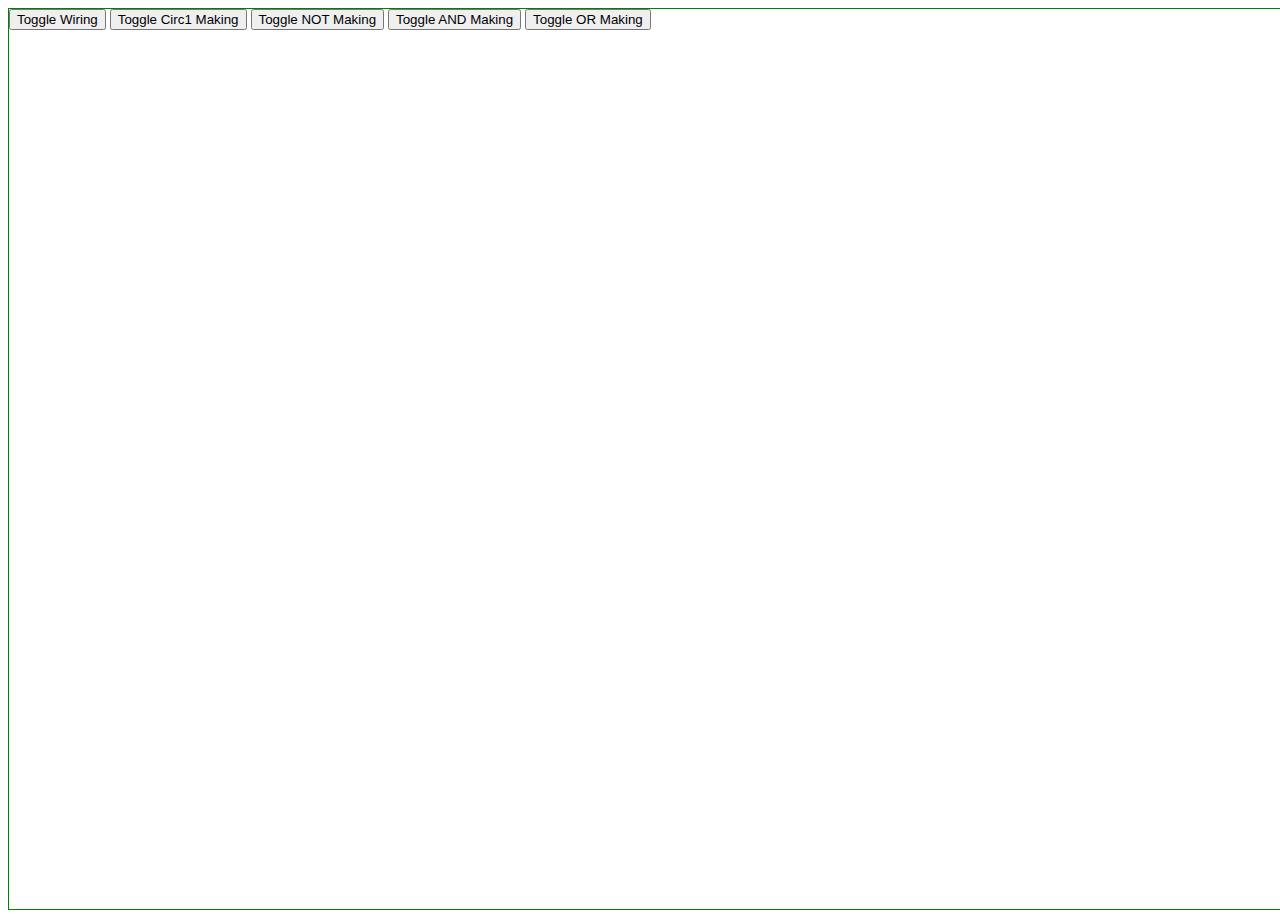
<file: index.html>
<!DOCTYPE html>
<html>
<head>
<title>Logic02 Mechanics</title>
<meta charset="utf-8">
<link rel="stylesheet" href="con1.css">
<style type="text/css" src="con1.css"></style><style>

</style>
<script src="jquery.js" type="text/javascript"></script>
<script src="gates.js" type="text/javascript"></script>
</head>
<body>
<div id = "shp" >
</div>
<button id="woggle" value="Toggle Wiring" onclick="wire_toggle()">Toggle Wiring</button>
<button id="circ_tog" value ="Toggle Circ1 Making" onclick = "circ_tog()">Toggle Circ1 Making</button>
<button id="not" value ="Toggle Not Making" onclick = "not_tog()">Toggle NOT Making</button>
<button id="not02" value ="Toggle AND Making" onclick = "and_tog()">Toggle AND Making</button>
<button id="or" value="Toggle OR Making" onclick="or_tog()">Toggle OR Making</button>
</body>
</html>
</file>
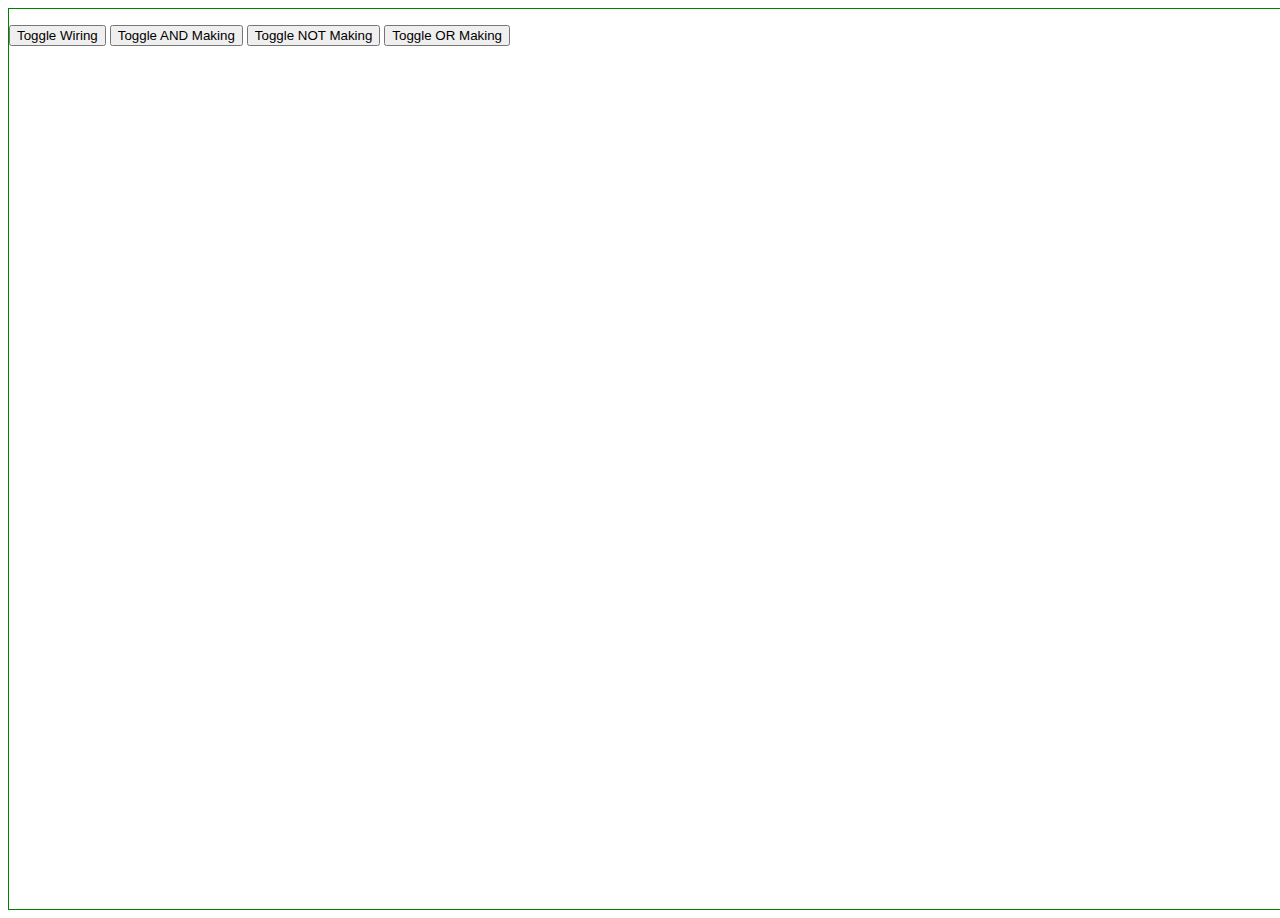
<file: ref.html>
<!DOCTYPE html>
<html>
<head>
<title>Connection Mechanics Iteration 2</title>
<meta charset="utf-8">
<link rel="stylesheet" href="con1.css">
<style type="text/css" src="con1.css"></style><style>

</style>
<script src="http://ajax.googleapis.com/ajax/libs/jquery/1.8.0/jquery.min.js" type="text/javascript"></script>
<script type="text/javascript">
window.onload=init;

function init(){



}


function toggle(){               //this turns on and off the old fashioned wire-making function. I will adapt this to the new array of gate-making buttons.
    if (wt%2==0){
        $("#shp").attr("onmousedown", "line_e(event)");
    }

    if (wt%2!=0){
        $("#shp").attr("onmousedown", "");
    }

    wt++;

}

function circ_tog(){               //this turns on and off the simple Circ1 making function. I will adapt this to the new array of gate-making buttons.
    if (wt%2==0){
        $("#shp").attr("onmousedown", "circ_e(event)");
    }

    if (wt%2!=0){
        $("#shp").attr("onmousedown", "");
    }

    wt++;

}

function not_tog(){               //this turns on and off the NOT making function. I will adapt this to the new array of gate-making buttons.
    if (wt%2==0){
        $("#shp").attr("onmousedown", "not_e(event)");
    }

    if (wt%2!=0){
        $("#shp").attr("onmousedown", "");
    }

    wt++;

}

function and_tog(){               //this turns on and off AND making function. I will adapt this to the new array of gate-making buttons.
    if (wt%2==0){
        $("#shp").attr("onmousedown", "and_e(event)");
    }

    if (wt%2!=0){
        $("#shp").attr("onmousedown", "");
    }

    wt++;

}

function or_tog(){               //this turns on and off AND making function. I will adapt this to the new array of gate-making buttons.
    if (wt%2==0){
        $("#shp").attr("onmousedown", "or_e(event)");
    }

    if (wt%2!=0){
        $("#shp").attr("onmousedown", "");
    }

    wt++;

}
var Circ1 = function(x,y,r,state,id){
    this.x = x;
    this.y =y;
    this.r = r;
    this.fill = "red";
    this.id = id;
    this.out_state = 0;
    this.state = state;
    this.inputs = [];
    this.outputs = [];
    this.body ="" ;

    this.hand = function() {
        bin.push(this);
    };

    this.connect = function(gate, gate_put){   //tells one gate to listen to the output of another
        gate_put.push(gate);
        this.bod();
    };

    this.disconnect = function(gate, gate_put){
        gate_put.splice(gate_put.indexOf(gate), 1);

        this.bod();
    };



    this.recieve = function (state) {
        this.state = state;
        this.bod();
        this.transmit(state);
    };

    this.transmit= function(state){
        for (var i=0; i<this.outputs.length;i++) {
            this.outputs[i].recieve(state);
            this.bod();
        }
    };


    this.bod = function () {                       //this is the method that creates the body of the circle object.
        if (this.state == 0){                      // this if statement sets fill to blue if the state property is "0"'
            this.fill = "blue";
            this.out_state = 0;
        }

        if (this.state==2){                       // this if statement sets the fill to red if the state property is 1
            this.fill="green";
            this.out_state = 2;
        }


        if (this.state==1){                       // this if statement sets the fill to red if the state property is 1
            this.fill="red";
            this.out_state = 1;
        }

        this.body = "<circle cx=\"" + this.x + "\" cy=\"" + this.y + "\" r=\"" + this.r + "\" fill=\"" +  this.fill + "\" id=\"" + this.id + "\" class=\"put\"     />";



        tell();
    };

    this.make = function(){
        this.bod()
        col.push(this);

        tell();
    };



}                          // this is the prototypical object (not literally). It receives 1 and outs 1, in 0 out 0. 0 = blue, 1 = red.

var Not  = function(x,y,r,state,id){
    this.x = x;
    this.y =y;
    this.r = r;
    this.fill = "red";
    this.id = id;
    this.out_state = 0;
    this.state = state;
    this.inputs = [];
    this.outputs = [];
    this.body ="" ;

    this.hand = function() {
        bin.push(this);
    };

    this.connect = function(gate, gate_put){   //tells one gate to listen to the output of another
        gate_put.push(gate);
        this.bod();
    };

    this.disconnect = function(gate, gate_put){
        gate_put.splice(gate_put.indexOf(gate), 1);

        this.bod();
    };



    this.receive = function (state) {
        var temp  = state;
        if(temp == 0){
            this.state = 1;
        }

        if (temp == 1){
            this.state = 0;
        }
        this.bod();

        this.transmit(this.state);
    };

    this.transmit= function(state){
        for (var i=0; i<this.outputs.length;i++) {
            this.outputs[i].receive(state);
            this.bod();
        }
    };


    this.bod = function () {                       //this is the method that creates the body of the circle object.
        if (this.state == 0){                      // this if statement sets fill to blue if the state property is "0"'
            this.fill = "blue";
            this.out_state = 0;
        }

        if (this.state==2){                       // this if statement sets the fill to red if the state property is 1
            this.fill="green";
            this.out_state = 2;
        }


        if (this.state==1){                       // this if statement sets the fill to red if the state property is 1
            this.fill="red";
            this.out_state = 1;
        }

        this.body = "<circle cx=\"" + this.x + "\" cy=\"" + this.y + "\" r=\"" + this.r + "\" fill=\"" +  this.fill + "\" id=\"" + this.id + "\" class=\"put\"     />";



        tell();
    };

    this.make = function(){
        this.bod()
        col.push(this);

        tell();
    };



}                          // this is the object constructor for the NOT gate. In 0, out 1. In 1, out 0. 1 = red, 0 = blue.

var And = function(x,y,r,state,id){                              // This is the object constructor for the AND gate. i
    this.x = x;
    this.y =y;
    this.r = r;
    this.fill = "red";
    this.id = id;
    this.instate1 ;
    this.instate2  ;
    this.out_state = 0;
    this.state = state;
    // this.pos = col.length;
    this.inputs = [];
    this.outputs = [];
    this.body ="" ;

    this.connect = function(gate, gate_put){   //tells one gate to listen to the output of another
        gate_put.push(gate);
        this.bod();
    };

    this.disconnect = function(gate, gate_put){
        gate_put.splice(gate_put.indexOf(gate), 1);
        this.bod();
    };

    this.recieve = function (state) {

        if (!this.instate1  && !this.instate2){
            this.instate1 = state;
        }
        else if (this.instate1 && !this.instate2){
            this.instate2 = state;
        }
        else{

            if(state == 0){
                if(this.instate1 ==0 && this.instate2 ==1){
                    this.instate2 = 0;
                }
                else if(this.instate1 ==1 && this.instate2 ==0){
                    this.instate1 =0;
                }

                else {
                    this.instate1 =0;
                }
            }

            if (state ==1){
                if(this.instate1 ==0 && this.instate2 ==1){
                    this.instate1 =1;
                }
                else if (this.instate1 ==1 && this.instate2 ==0){
                    this.instate2 = 1;
                }

            }
        }

        this.bod();
        var sts = this.state;
        this.transmit(sts);
    };

    /* this.recieve = function (state) {
     this.state = state;
     this.bod();
     this.transmit(state);
     };*/
    this.transmit= function(state){
        for (var i=0; i<this.outputs.length;i++) {
            this.outputs[i].recieve(state);
            this.bod();
        }
    };


    this.bod = function () {                       //this is the method that creates the body of the circle object.
        if (this.instate1 ==1 && this.instate2 ==1){
            this.state =1;
        }

        else {
            this.state =0;
        }
        if (this.state == 0){                      // this if statement sets fill to blue if the state property is "0"
            this.fill = "blue";
            this.out_state = 0;
        }
        if (this.state==1){                       // this if statement sets the fill to red if the state property is 1
            this.fill="red";
            this.out_state = 1;
        }

        this.body = "<circle cx=\"" + this.x + "\" cy=\"" + this.y + "\" r=\"" + this.r + "\" fill=\"" +  this.fill + "\" id=\"" + this.id + "\" class = \"put\">AND</circle>";

        tell();


        //control(this); /// instead of pushing the gate to the col[], somehow alert the control that it needs to cycle through the objects and replace each body with the new body.
    };

    this.make = function(){
        this.bod()
        col.push(this);
        tell();
    };
}

var Or = function(x,y,r,state,id){                              // This is the object constructor for the AND gate. i
    this.x = x;
    this.y =y;
    this.r = r;
    this.fill = "red";
    this.id = id;
    this.instate1   ;
    this.instate2  ;
    this.out_state = 0;
    this.state = state;
    // this.pos = col.length;
    this.inputs = [];
    this.outputs = [];
    this.body ="" ;

    this.connect = function(gate, gate_put){   //tells one gate to listen to the output of another
        gate_put.push(gate);
        this.bod();
    };

    this.disconnect = function(gate, gate_put){
        gate_put.splice(gate_put.indexOf(gate), 1);
        this.bod();
    };

    this.recieve = function (state) {       // the problem is that i need to make sure that each input turns on or off one of the instates. So that a 0 input twice from the same input doesn't change both instates. One input changes only one instate to 0 or 1, not either.
        if (state == 0){
            if (!this.instate1 && !this.instate2) { // Maybe set it up so that when it receives it puts sets the value of one of the instates to the object or the state of the object that transmits it.<<skdjfdlsf
                this.instate1
            }
        }

    }

    /*
     if (!this.instate1 && !this.instate2){
     this.instate1 = state;

     }

     else if (!this.instate1 && this.instate2){
     this.instate1 = state;
     }

     else if (this.instate1 && !this.instate2) {
     this.instate2 = state;



     }
     */


    this.bod();
    var sts = this.state;
    this.transmit(sts);
};

/* this.recieve = function (state) {
 this.state = state;
 this.bod();
 this.transmit(state);
 };*/
this.transmit= function(state){
    for (var i=0; i<this.outputs.length;i++) {
        this.outputs[i].recieve(state);
        this.bod();
    }
};


this.bod = function () {
    if (this.instate1 ==1 || this.instate2 ==1){
        this.state =1;
    }

    else {
        this.state =0;
    }
    if (this.state == 0){                      // this if statement sets fill to blue if the state property is "0"
        this.fill = "blue";
        this.out_state = 0;
    }
    if (this.state==1){                       // this if statement sets the fill to red if the state property is 1
        this.fill="red";
        this.out_state = 1;
    }

    this.body = "<circle cx=\"" + this.x + "\" cy=\"" + this.y + "\" r=\"" + this.r + "\" fill=\"" +  this.fill + "\" id=\"" + this.id + "\" class = \"put\">OR</circle>";

    tell();


    //control(this); /// instead of pushing the gate to the col[], somehow alert the control that it needs to cycle through the objects and replace each body with the new body.
};

this.make = function(){
    this.bod()
    col.push(this);
    tell();
};


var cou2= 0

function Con(x1, y1, x2,y2, state, id){
    this.x1 = x1;
    this.y1 = y1;
    this.x2 = x2;
    this.y2 = y2;
    this.fill = "blue";
    this.state = 0;
    this.instate = 0;
    this.body = "";
    this.inputs = [];
    this.outputs = [];
    this.id = id;


    this.connect = function(gate, gate_put){   //tells one gate to listen to the output of another
        gate_put.push(gate);
        this.bod();
    };

    this.disconnect = function(gate, gate_put){
        gate_put.splice(gate_put.indexOf(gate), 1);
        this.bod();
    };

    this.recieve = function (state) {
        this.state = state;
        this.bod();
        this.transmit(state);
    };

    this.transmit= function(state){
        for (var i=0; i<this.outputs.length;i++) {
            this.outputs[i].recieve(state);
            this.bod();
        }
    };

    this.make = function(){
        this.bod()
        col.push(this);

        tell();
    };

    this.bod = function(){
        if (this.state ==0){
            this.fill = "blue";

        }

        if (this.state ==1){
            this.fill = "red";
        }

        this.body = "<line x1 = \"" + this.x1 + "\" y1 = \"" + this.y1 + "\" x2 = \"" + this.x2 + "\" y2 = \"" + this.y2 + "\" style=\"stroke-width: 2px; stroke: " + this.fill + "\"/>";




        tell();

    };

}         //this is the wire object constructor

col = [];                                            //this is the "master" "collection" array. It holds the objects that are displayed on the screen by the "control" function

function tell() {                                    //this is the function that updates .body html from the objects in col. It is called whenever a change is made like, "make()". Then it calls "control()" to display the changes.
    for (var i=0; i<col.length;i++){
        col[i].body = col[i].body;
    }



    control();
}

function control () {                          // this is the function that grabs the html ".body" from all the objects in the "col" array and collects them into the "circs" variable. It then pushes them into the HTML of the page, displaying the objects. the "nn()" function attaches the click handler to any new objects so they will be able to connect().
    circs = "";
    for (var i=0; i<col.length;i++){
        circs +=col[i].body;
    }

    col_list = "<svg id = \"sop\" height=\"500\" width=\"900\" style=\"border: 1px solid red;\">" + circs + "</svg>";
    var y = document.getElementById("shp");
    y.innerHTML = col_list;

    nn();


}

var ste=[];
function line_e(e){
    var cou = 0
    if (ste.length < 2){
        var cx = e.pageX - document.getElementById("shp").offsetLeft;
        var cy = e.pageY  - document.getElementById("shp").offsetTop;

        ste.push(cx);
        ste.push(cy);
    }



    else if (ste.length >= 2){

        var cx = e.pageX - document.getElementById("shp").offsetLeft;
        var cy = e.pageY - document.getElementById("shp").offsetTop;;

        ste.push(cx);
        ste.push(cy);
        var x1 = ste[0];
        var y1 = ste[1];
        var x2 = ste[2];
        var y2 = ste[3];
        var nt = cou.toString()
        var n = new Con(x1,y1, x2, y2, 0, nt);
        n.make();
        cou++;
        ste=[];
    }
}

var cou = 0

var chop=[];

function circ_e(e){


    var cx = e.pageX - document.getElementById("shp").offsetLeft;
    var cy = e.pageY  - document.getElementById("shp").offsetTop;

    chop.push(cx);
    chop.push(cy);




    var x1 = chop[0];
    var y1 = chop[1];

    var nt = String(cou)
    var n = new Circ1(x1,y1, 20, 0, "source_" + nt);
    n.make();
    cou++;
    chop=[];

}

function not_e(e){


    var cx = e.pageX - document.getElementById("shp").offsetLeft;
    var cy = e.pageY  - document.getElementById("shp").offsetTop;

    chop.push(cx);
    chop.push(cy);




    var x1 = chop[0];
    var y1 = chop[1];

    var nt = String(cou)
    var n = new Not(x1,y1, 10, 0, "source_" + nt);
    n.make();
    cou++;
    chop=[];

}

function and_e(e){


    var cx = e.pageX - document.getElementById("shp").offsetLeft;
    var cy = e.pageY  - document.getElementById("shp").offsetTop;

    chop.push(cx);
    chop.push(cy);




    var x1 = chop[0];
    var y1 = chop[1];

    var nt = String(cou)
    var n = new And(x1,y1, 40, 0, "source_" + nt);   //need to make sure that all these makers actually create unique ids
    n.make();
    cou++;
    chop=[];

}

function or_e(e){


    var cx = e.pageX - document.getElementById("shp").offsetLeft;
    var cy = e.pageY  - document.getElementById("shp").offsetTop;

    chop.push(cx);
    chop.push(cy);




    var x1 = chop[0];
    var y1 = chop[1];

    var nt = String(cou)
    var n = new Or(x1,y1, 40, 0, "source_" + nt);
    n.make();
    cou++;
    chop=[];

}
var cou = 0;
function nn() {
    $(document).ready(function(){            // this is the connector that lets you click on a gate to connect it to another gate
        var $col = $(col);
        $(".put").on("click", function(event){
            evt = event.target;
            if (bin.length < 2){  // bin is the "hopper" that holds the two objects to be connected, this test makes sure that there are enough objects to participate in the "connect" method.
                for (var i = 0; i<col.length;i++){ // this gets the object associated with an id by looping through the col list. You need the object to run the method. The id is just an HTML element and won't help you none.
                    if (col[i].id == evt.id){
                        bin.push(col[i]);
                    }
                }
            }

            if (bin.length ==2){
                var x1= bin[0].x;
                var y1 = bin[0].y;
                var x2 = bin[1].x;
                var y2 = bin[1].y;
                var nt = cou.toString()
                var wire= new Con(x1,y1,x2,y2,0,"wire_" + nt);
                wire.make();
                h.connect(bin[0], wire.inputs);
                h.connect(wire, bin[0].outputs)
                h.connect(wire, bin[1].inputs)
                h.connect(bin[1], wire.outputs);

                bin =[];
            }

        })

    })
}



bin = [];

</script>
</head>
<body>
<p id = "shp" >
</p>
<button id="woggle" value="Toggle Wiring" onclick="toggle()">Toggle Wiring</button>
<button id="and_tog" value ="Toggle And Making" onclick = "and_tog()">Toggle AND Making</button>
<button id="not" value ="Toggle Not Making" onclick = "not_tog()">Toggle NOT Making</button>

<button id="or" value="Toggle OR Making" onclick="or_tog()">Toggle OR Making</button>
</body>
</html>
</file>
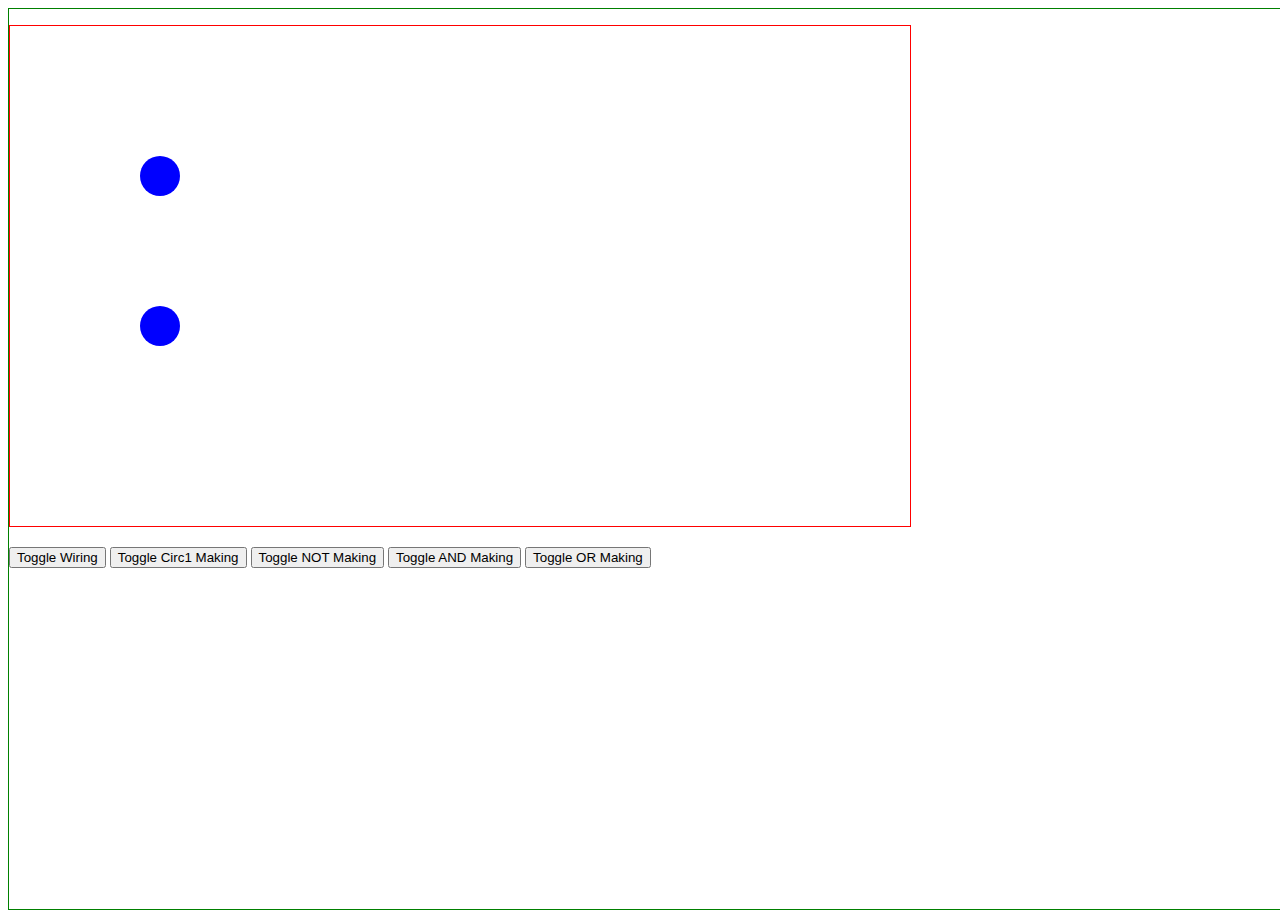
<file: working.html>
<!DOCTYPE html>
<html lang="en">
<head>
<title>Connection Mechanics Iteration 2</title>
<meta charset="utf-8">
<link rel="stylesheet" href="con1.css">
<style type="text/css" src="con1.css"></style><style>

</style>
<script src="http://ajax.googleapis.com/ajax/libs/jquery/1.8.0/jquery.min.js" type="text/javascript"></script>
<script type="text/javascript">
window.onload=init;

function init(){
    h = new Circ1(0,0, 0, 0, "h");		                  //This function just sets up the screen with some gates so I can practice connecting them and thinking.
    t = new Circ1(150,150, 20, 0, "t");
    t.make();
    w = new Circ1(150, 300, 20, 0, "w");
    w.make();
    wt = 0;


}


function toggle(){               //this turns on and off the old fashioned wire-making function. I will adapt this to the new array of gate-making buttons.
    if (wt%2==0){
        $("#shp").attr("onmousedown", "line_e(event)");
    }

    if (wt%2!=0){
        $("#shp").attr("onmousedown", "");
    }

    wt++;

}

function circ_tog(){               //this turns on and off the simple Circ1 making function. I will adapt this to the new array of gate-making buttons.
    if (wt%2==0){
        $("#shp").attr("onmousedown", "circ_e(event)");
    }

    if (wt%2!=0){
        $("#shp").attr("onmousedown", "");
    }

    wt++;

}

function not_tog(){               //this turns on and off the NOT making function. I will adapt this to the new array of gate-making buttons.
    if (wt%2==0){
        $("#shp").attr("onmousedown", "not_e(event)");
    }

    if (wt%2!=0){
        $("#shp").attr("onmousedown", "");
    }

    wt++;

}

function and_tog(){               //this turns on and off AND making function. I will adapt this to the new array of gate-making buttons.
    if (wt%2==0){
        $("#shp").attr("onmousedown", "and_e(event)");
    }

    if (wt%2!=0){
        $("#shp").attr("onmousedown", "");
    }

    wt++;

}

function or_tog(){               //this turns on and off AND making function. I will adapt this to the new array of gate-making buttons.
    if (wt%2==0){
        $("#shp").attr("onmousedown", "or_e(event)");
    }

    if (wt%2!=0){
        $("#shp").attr("onmousedown", "");
    }

    wt++;

}
var Circ1 = function(x,y,r,state,id){
    this.x = x;
    this.y =y;
    this.r = r;
    this.fill = "red";
    this.id = id;
    this.out_state = 0;
    this.state = state;
    this.inputs = [];
    this.outputs = [];
    this.body ="" ;

    this.hand = function() {
        bin.push(this);
    };

    this.connect = function(gate, gate_put){   //tells one gate to listen to the output of another
        gate_put.push(gate);
        this.bod();
    };

    this.disconnect = function(gate, gate_put){
        gate_put.splice(gate_put.indexOf(gate), 1);

        this.bod();
    };



    this.recieve = function (state) {
        this.state = state;
        this.bod();
        this.transmit(state);
    };

    this.transmit= function(state){
        for (var i=0; i<this.outputs.length;i++) {
            this.outputs[i].recieve(state);
            this.bod();
        }
    };


    this.bod = function () {                       //this is the method that creates the body of the circle object.
        if (this.state == 0){                      // this if statement sets fill to blue if the state property is "0"'
            this.fill = "blue";
            this.out_state = 0;
        }

        if (this.state==2){                       // this if statement sets the fill to red if the state property is 1
            this.fill="green";
            this.out_state = 2;
        }


        if (this.state==1){                       // this if statement sets the fill to red if the state property is 1
            this.fill="red";
            this.out_state = 1;
        }

        this.body = "<circle cx=\"" + this.x + "\" cy=\"" + this.y + "\" r=\"" + this.r + "\" fill=\"" +  this.fill + "\" id=\"" + this.id + "\" class=\"put\"     />";



        tell();
    };

    this.make = function(){
        this.bod()
        col.push(this);

        tell();
    };



}                          // this is the prototypical object (not literally). It receives 1 and outs 1, in 0 out 0. 0 = blue, 1 = red.

var Not  = function(x,y,r,state,id){
    this.x = x;
    this.y =y;
    this.r = r;
    this.fill = "red";
    this.id = id;
    this.out_state = 0;
    this.state = state;
    this.inputs = [];
    this.outputs = [];
    this.body ="" ;

    this.hand = function() {
        bin.push(this);
    };

    this.connect = function(gate, gate_put){   //tells one gate to listen to the output of another
        gate_put.push(gate);
        this.bod();
    };

    this.disconnect = function(gate, gate_put){
        gate_put.splice(gate_put.indexOf(gate), 1);

        this.bod();
    };



    this.recieve = function (state) {
        var temp  = state;
        if(temp == 0){
            this.state = 1;
        }

        if (temp == 1){
            this.state = 0;
        }
        this.bod();

        this.transmit(this.state);
    };

    this.transmit= function(state){
        for (var i=0; i<this.outputs.length;i++) {
            this.outputs[i].recieve(state);
            this.bod();
        }
    };


    this.bod = function () {                       //this is the method that creates the body of the circle object.
        if (this.state == 0){                      // this if statement sets fill to blue if the state property is "0"'
            this.fill = "blue";
            this.out_state = 0;
        }

        if (this.state==2){                       // this if statement sets the fill to red if the state property is 1
            this.fill="green";
            this.out_state = 2;
        }


        if (this.state==1){                       // this if statement sets the fill to red if the state property is 1
            this.fill="red";
            this.out_state = 1;
        }

        this.body = "<circle cx=\"" + this.x + "\" cy=\"" + this.y + "\" r=\"" + this.r + "\" fill=\"" +  this.fill + "\" id=\"" + this.id + "\" class=\"put\"     />";



        tell();
    };

    this.make = function(){
        this.bod()
        col.push(this);

        tell();
    };



}                          // this is the object constructor for the NOT gate. In 0, out 1. In 1, out 0. 1 = red, 0 = blue.

var And = function(x,y,r,state,id){                              // This is the object constructor for the AND gate. i
    this.x = x;
    this.y =y;
    this.r = r;
    this.fill = "red";
    this.id = id;
    this.instate1 ;
    this.instate2  ;
    this.out_state = 0;
    this.state = state;
    // this.pos = col.length;
    this.inputs = [];
    this.outputs = [];
    this.body ="" ;

    this.connect = function(gate, gate_put){   //tells one gate to listen to the output of another
        gate_put.push(gate);
        this.bod();
    };

    this.disconnect = function(gate, gate_put){
        gate_put.splice(gate_put.indexOf(gate), 1);
        this.bod();
    };

    this.recieve = function (state) {

        if (!this.instate1  && !this.instate2){
            this.instate1 = state;
        }
        else if (this.instate1 && !this.instate2){
            this.instate2 = state;
        }
        else{

            if(state == 0){
                if(this.instate1 ==0 && this.instate2 ==1){
                    this.instate2 = 0;
                }
                else if(this.instate1 ==1 && this.instate2 ==0){
                    this.instate1 =0;
                }

                else {
                    this.instate1 =0;
                }
            }

            if (state ==1){
                if(this.instate1 ==0 && this.instate2 ==1){
                    this.instate1 =1;
                }
                else if (this.instate1 ==1 && this.instate2 ==0){
                    this.instate2 = 1;
                }

            }
        }

        this.bod();
        var sts = this.state;
        this.transmit(sts);
    };

    /* this.recieve = function (state) {
     this.state = state;
     this.bod();
     this.transmit(state);
     };*/
    this.transmit= function(state){
        for (var i=0; i<this.outputs.length;i++) {
            this.outputs[i].recieve(state);
            this.bod();
        }
    };


    this.bod = function () {                       //this is the method that creates the body of the circle object.
        if (this.instate1 ==1 && this.instate2 ==1){
            this.state =1;
        }

        else {
            this.state =0;
        }
        if (this.state == 0){                      // this if statement sets fill to blue if the state property is "0"
            this.fill = "blue";
            this.out_state = 0;
        }
        if (this.state==1){                       // this if statement sets the fill to red if the state property is 1
            this.fill="red";
            this.out_state = 1;
        }

        this.body = "<circle cx=\"" + this.x + "\" cy=\"" + this.y + "\" r=\"" + this.r + "\" fill=\"" +  this.fill + "\" id=\"" + this.id + "\" class = \"put\">AND</circle>";

        tell();


        //control(this); /// instead of pushing the gate to the col[], somehow alert the control that it needs to cycle through the objects and replace each body with the new body.
    };

    this.make = function(){
        this.bod()
        col.push(this);
        tell();
    };
}

var Or = function(x,y,r,state,id){                              // This is the object constructor for the AND gate. i
    this.x = x;
    this.y =y;
    this.r = r;
    this.fill = "red";
    this.id = id;
    this.instate1   ;
    this.instate2  ;
    this.out_state = 0;
    this.state = state;
    // this.pos = col.length;
    this.inputs = [];
    this.outputs = [];
    this.body ="" ;

    this.connect = function(gate, gate_put){   //tells one gate to listen to the output of another
        gate_put.push(gate);
        this.bod();
    };

    this.disconnect = function(gate, gate_put){
        gate_put.splice(gate_put.indexOf(gate), 1);
        this.bod();
    };

    this.recieve = function (state) {       // the problem is that i need to make sure that each input turns on or off one of the instates. So that a 0 input twice from the same input doesn't change both instates. One input changes only one instate to 0 or 1, not either.
        if (state == 0){
            if (!this.instate1 && !this.instate2) { // Maybe set it up so that when it receives it puts sets the value of one of the instates to the object or the state of the object that transmits it.<<skdjfdlsf
                this.instate1
            }
        }

    }

    /*
     if (!this.instate1 && !this.instate2){
     this.instate1 = state;

     }

     else if (!this.instate1 && this.instate2){
     this.instate1 = state;
     }

     else if (this.instate1 && !this.instate2) {
     this.instate2 = state;



     }
     */


    this.bod();
    var sts = this.state;
    this.transmit(sts);
};

/* this.recieve = function (state) {
 this.state = state;
 this.bod();
 this.transmit(state);
 };*/
this.transmit= function(state){
    for (var i=0; i<this.outputs.length;i++) {
        this.outputs[i].recieve(state);
        this.bod();
    }
};


this.bod = function () {
    if (this.instate1 ==1 || this.instate2 ==1){
        this.state =1;
    }

    else {
        this.state =0;
    }
    if (this.state == 0){                      // this if statement sets fill to blue if the state property is "0"
        this.fill = "blue";
        this.out_state = 0;
    }
    if (this.state==1){                       // this if statement sets the fill to red if the state property is 1
        this.fill="red";
        this.out_state = 1;
    }

    this.body = "<circle cx=\"" + this.x + "\" cy=\"" + this.y + "\" r=\"" + this.r + "\" fill=\"" +  this.fill + "\" id=\"" + this.id + "\" class = \"put\">OR</circle>";

    tell();


    //control(this); /// instead of pushing the gate to the col[], somehow alert the control that it needs to cycle through the objects and replace each body with the new body.
};

this.make = function(){
    this.bod()
    col.push(this);
    tell();
};


var cou2= 0

function Con(x1, y1, x2,y2, state, id){
    this.x1 = x1;
    this.y1 = y1;
    this.x2 = x2;
    this.y2 = y2;
    this.fill = "blue";
    this.state = 0;
    this.instate = 0;
    this.body = "";
    this.inputs = [];
    this.outputs = [];
    this.id = id;


    this.connect = function(gate, gate_put){   //tells one gate to listen to the output of another
        gate_put.push(gate);
        this.bod();
    };

    this.disconnect = function(gate, gate_put){
        gate_put.splice(gate_put.indexOf(gate), 1);
        this.bod();
    };

    this.recieve = function (state) {
        this.state = state;
        this.bod();
        this.transmit(state);
    };

    this.transmit= function(state){
        for (var i=0; i<this.outputs.length;i++) {
            this.outputs[i].recieve(state);
            this.bod();
        }
    };

    this.make = function(){
        this.bod()
        col.push(this);

        tell();
    };

    this.bod = function(){
        if (this.state ==0){
            this.fill = "blue";

        }

        if (this.state ==1){
            this.fill = "red";
        }

        this.body = "<line x1 = \"" + this.x1 + "\" y1 = \"" + this.y1 + "\" x2 = \"" + this.x2 + "\" y2 = \"" + this.y2 + "\" style=\"stroke-width: 2px; stroke: " + this.fill + "\"/>";

        tell();

    };

}         //this is the wire object constructor

col = [];                                            //this is the "master" "collection" array. It holds the objects that are displayed on the screen by the "control" function

function tell() {                                    //this is the function that updates .body html from the objects in col. It is called whenever a change is made like, "make()". Then it calls "control()" to display the changes.
    for (var i=0; i<col.lenght;i++){
        col[i].body = col[i].body;
    }



    control();
}

function control () {                          // this is the function that grabs the html ".body" from all the objects in the "col" array and collects them into the "circs" variable. It then pushes them into the HTML of the page, displaying the objects. the "nn()" function attaches the click handler to any new objects so they will be able to connect().
    circs = "";
    for (var i=0; i<col.length;i++){
        circs +=col[i].body;
    }

    col_list = "<svg id = \"sop\" height=\"500\" width=\"900\" style=\"border: 1px solid red;\">" + circs + "</svg>";
    var y = document.getElementById("shp");
    y.innerHTML = col_list;

    nn();


}

var ste=[];
function line_e(e){
    var cou = 0
    if (ste.length < 2){
        var cx = e.pageX - document.getElementById("shp").offsetLeft;
        var cy = e.pageY  - document.getElementById("shp").offsetTop;

        ste.push(cx);
        ste.push(cy);
    }



    else if (ste.length >= 2){

        var cx = e.pageX - document.getElementById("shp").offsetLeft;
        var cy = e.pageY - document.getElementById("shp").offsetTop;;

        ste.push(cx);
        ste.push(cy);
        var x1 = ste[0];
        var y1 = ste[1];
        var x2 = ste[2];
        var y2 = ste[3];
        var nt = cou.toString()
        var n = new Con(x1,y1, x2, y2, 0, nt);
        n.make();
        cou++;
        ste=[];
    }
}
var cou = 0
var chop=[];
function circ_e(e){


    var cx = e.pageX - document.getElementById("shp").offsetLeft;
    var cy = e.pageY  - document.getElementById("shp").offsetTop;

    chop.push(cx);
    chop.push(cy);




    var x1 = chop[0];
    var y1 = chop[1];

    var nt = String(cou)
    var n = new Circ1(x1,y1, 20, 0, "source_" + nt);
    n.make();
    cou++;
    chop=[];

}

function not_e(e){


    var cx = e.pageX - document.getElementById("shp").offsetLeft;
    var cy = e.pageY  - document.getElementById("shp").offsetTop;

    chop.push(cx);
    chop.push(cy);




    var x1 = chop[0];
    var y1 = chop[1];

    var nt = String(cou)
    var n = new Not(x1,y1, 10, 0, "source_" + nt);
    n.make();
    cou++;
    chop=[];

}

function and_e(e){


    var cx = e.pageX - document.getElementById("shp").offsetLeft;
    var cy = e.pageY  - document.getElementById("shp").offsetTop;

    chop.push(cx);
    chop.push(cy);




    var x1 = chop[0];
    var y1 = chop[1];

    var nt = String(cou)
    var n = new And(x1,y1, 40, 0, "source_" + nt);   //need to make sure that all these makers actually create unique ids
    n.make();
    cou++;
    chop=[];

}

function or_e(e){


    var cx = e.pageX - document.getElementById("shp").offsetLeft;
    var cy = e.pageY  - document.getElementById("shp").offsetTop;

    chop.push(cx);
    chop.push(cy);




    var x1 = chop[0];
    var y1 = chop[1];

    var nt = String(cou)
    var n = new Or(x1,y1, 40, 0, "source_" + nt);
    n.make();
    cou++;
    chop=[];

}
var cou = 0;
function nn() {
    $(document).ready(function(){            // this is the connector that lets you click on a gate to connect it to another gate
        var $col = $(col);
        $(".put").on("click", function(event){
            evt = event.target;
            if (bin.length < 2){  // bin is the "hopper" that holds the two objects to be connected, this test makes sure that there are enough objects to participate in the "connect" method.
                for (var i = 0; i<col.length;i++){ // this gets the object associated with an id by looping through the col list. You need the object to run the method. The id is just an HTML element and won't help you none.
                    if (col[i].id== evt.id){
                        bin.push(col[i]);
                    }
                }
            }

            if (bin.length ==2){
                var x1= bin[0].x;
                var y1 = bin[0].y;
                var x2 = bin[1].x;
                var y2 = bin[1].y;
                var nt = cou.toString()
                var wire= new Con(x1,y1,x2,y2,0,"wire_" + nt);
                wire.make();
                h.connect(bin[0], wire.inputs);
                h.connect(wire, bin[0].outputs)
                h.connect(wire, bin[1].inputs)
                h.connect(bin[1], wire.outputs);

                bin =[];
            }

        })

    })
}



bin = [];

</script>
</head>
<body>
<p id = "shp" >
</p>
<button id="woggle" value="Toggle Wiring" onclick="toggle()">Toggle Wiring</button>
<button id="circ_tog" value ="Toggle Circ1 Making" onclick = "circ_tog()">Toggle Circ1 Making</button>
<button id="not" value ="Toggle Not Making" onclick = "not_tog()">Toggle NOT Making</button>
<button id="not02" value ="Toggle AND Making" onclick = "and_tog()">Toggle AND Making</button>
<button id="or" value="Toggle OR Making" onclick="or_tog()">Toggle OR Making</button>
</body>
</html>
</file>
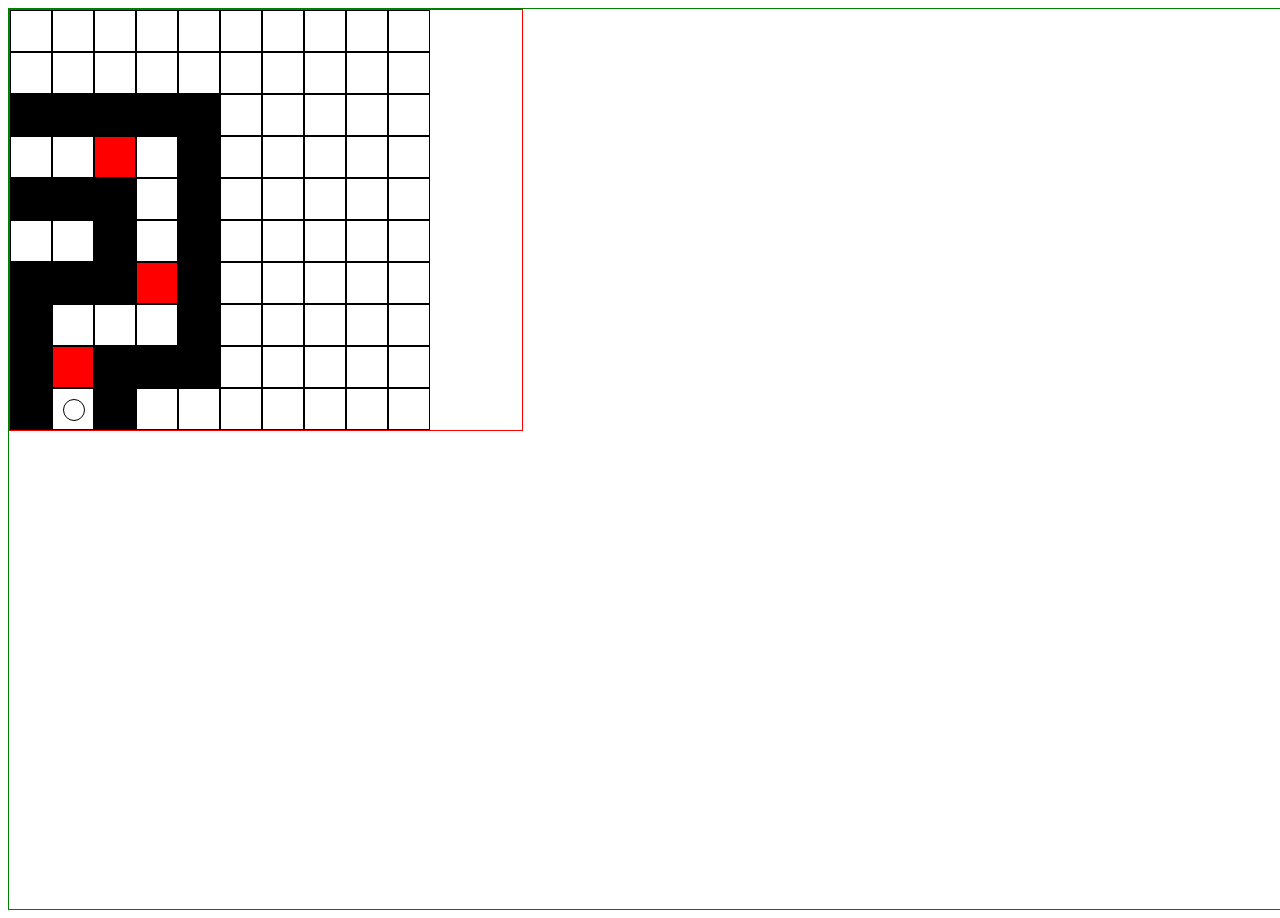
<file: world.html>
<!DOCTYPE html>
<html lang="en">
<head>
    <title>
        World
    </title>

    <meta charset = "UTF-8"/>
    <link rel="stylesheet" href="con1.css">
    <script src="./jquery.js" type="text/javascript"></script>
    <script src="./gates.js"></script>
    <script src="./player.js" type="text/javascript"></script>
    <script src="./world.js" type="text/javascript"></script>
    <script src="./puzzle.js" type="text/javascript"></script>
</head>
<body>
<div id="base">

</div>
<div id="baseScreen" class=""></div>
<div id="controls">

</div>



</body>






<script type="text/javascript">

</script>
</html>
</file>
<file: con1.css>
body {
    border: 1px solid green;
    height: 900px;
    width: 100%;


}
.selected {
    background-color: red;}

.square {
    border: 1px solid black;
    height: 40px;
    width: 40px;
    float: left;
    position: relative;


}

.newRow {
    clear: both;
}

.wall {
    border: 1px solid black;
    background-color: black;
    height: 40px;
    width: 40px;
    float: left;
    position: relative;
}

.puzzle {
    background-color: red;
}


.player {
    width: 20px;
    height: 20px;
    position: relative;

    padding: auto;
    margin-top: 10px;
    margin-left: 10px;

    border: 1px solid black;
    border-radius: 20px;
}

div#puzzle_launch {
position: relative;
    margin-left: 2px;
    width: 600px;
    height: 400px;
    border: 1px solid blue;
float: left;
   display: inline-block;

}


#base {
    border: 1px solid red;
    width: 40%;
    float: left;
}

.baseDisable {
position:absolute;
    width:40%;
    height: 80%;
    background-color: #00ff00;
    opacity: .8;

}


#control_panel {

    border: 1px solid yellow;
    position: relative;
    float: right;
    clear: both;

}
</file>
